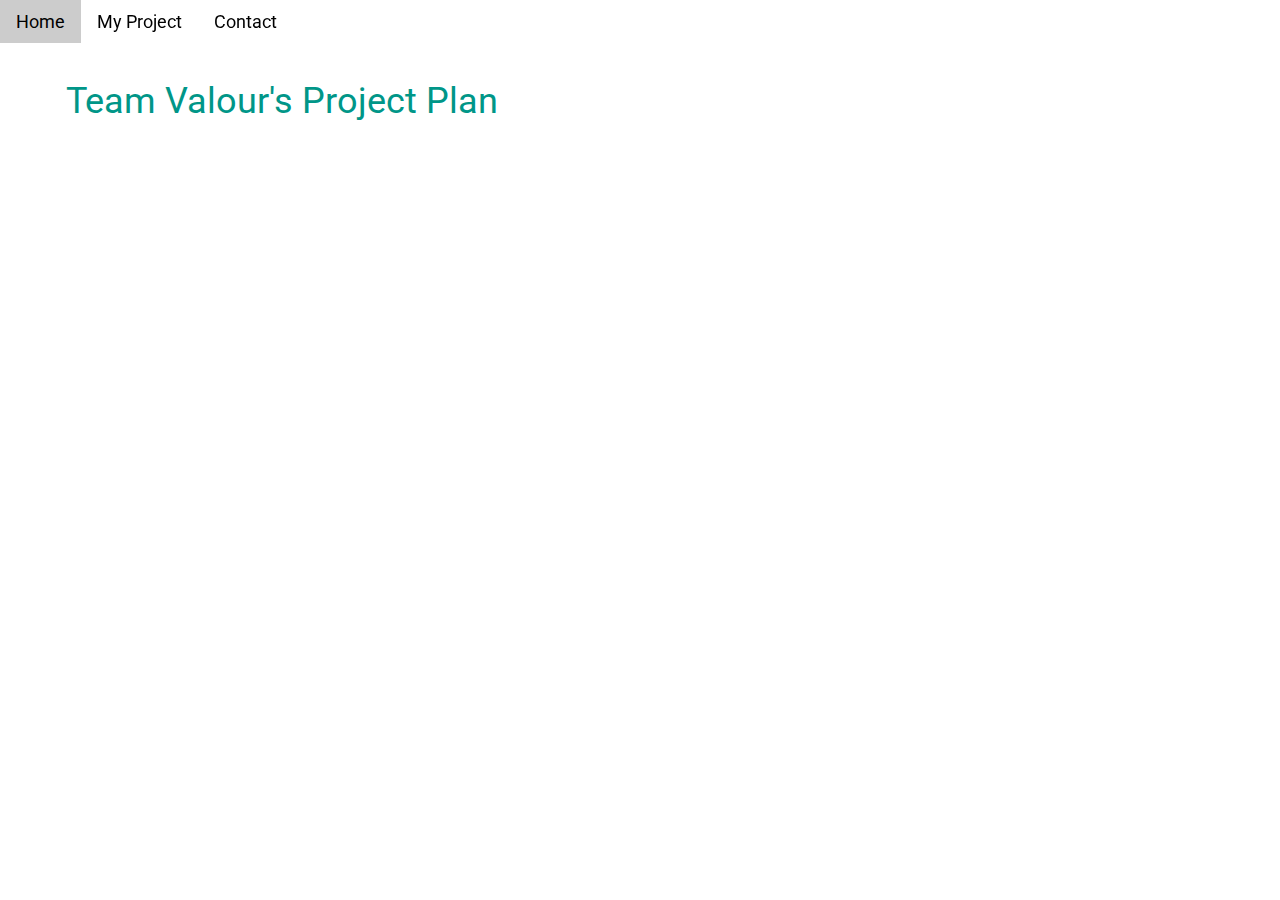
<file: project.html>
<!DOCTYPE html>
<html lang="en">
<title>Jarrod Petersen</title>
<meta charset="UTF-8">
<meta name="viewport" content="width=device-width, initial-scale=1">
<link rel="stylesheet" href="https://www.w3schools.com/w3css/4/w3.css">
<link rel="stylesheet" href="https://www.w3schools.com/lib/w3-theme-black.css">
<link rel="stylesheet" href="https://fonts.googleapis.com/css?family=Roboto">
<link rel="stylesheet" href="https://cdnjs.cloudflare.com/ajax/libs/font-awesome/4.7.0/css/font-awesome.min.css">
<link rel="stylesheet" href="indexstyle.css">
<style>
html,body,h1,h2,h3,h4,h5,h6 {font-family: "Roboto", sans-serif;}
.w3-sidebar {
  z-index: 3;
  width: 250px;
  top: 43px;
  bottom: 0;
  height: inherit;
}
</style>
<body>

<!-- Navbar -->
<div class="w3-top">
  <div class="w3-bar w3-theme w3-top w3-left-align w3-large">
    <a class="w3-bar-item w3-button w3-right w3-hide-large w3-hover-white w3-large w3-theme-l1" href="javascript:void(0)" onclick="w3_open()"><i class="fa fa-bars"></i></a>
    <a href="#" class="w3-bar-item w3-button w3-theme-l1">Home</a>
    <a href="#" class="w3-bar-item w3-button w3-hide-small w3-hover-white">My Project</a>
    <a href="#" class="w3-bar-item w3-button w3-hide-small w3-hover-white">Contact</a>
  </div>
</div>

<!-- Sidebar -->
<!-- <nav class="w3-sidebar w3-bar-block w3-collapse w3-large w3-theme-l5 w3-animate-left" id="mySidebar">
  <a href="javascript:void(0)" onclick="w3_close()" class="w3-right w3-xlarge w3-padding-large w3-hover-black w3-hide-large" title="Close Menu">
    <i class="fa fa-remove"></i>
  </a>
  <h4 class="w3-bar-item"><b>Menu</b></h4>
  <a class="w3-bar-item w3-button w3-hover-black" href="#about_me">About Me</a>
  <a class="w3-bar-item w3-button w3-hover-black" href="#it_job">My Ideal IT Job</a>
  <a class="w3-bar-item w3-button w3-hover-black" href="#my_profile">My Profile</a>
</nav> -->

<!-- Overlay effect when opening sidebar on small screens -->
<div class="w3-overlay w3-hide-large" onclick="w3_close()" style="cursor:pointer" title="close side menu" id="myOverlay"></div>

<!-- Main content: shift it to the right by 250 pixels when the sidebar is visible -->
<div class="w3-main" style="margin-left:50px">

  <div class="w3-row w3-padding-64">
    <div class="w3-twothird w3-container">
      <h1 class="w3-text-teal">Team Valour's Project Plan</h1>
        
        
    <!-- </div>
    <div class="w3-third w3-container">
      <p class="top-image"><img src="images/image2.jpg" height="250px" width="350px"></p>
    </div>
  </div>
 -->

  <!-- <div class="w3-row w3-padding-64">
    <div class="w3-twothird w3-container">
      <h1 class="w3-text-teal">Heading</h1>
      <p>Lorem ipsum dolor sit amet, consectetur adipisicing elit, sed do eiusmod tempor incididunt ut labore et dolore magna aliqua. Ut enim ad minim veniam, quis nostrud exercitation ullamco laboris nisi ut aliquip ex ea commodo consequat. Lorem ipsum
        dolor sit amet, consectetur adipisicing elit, sed do eiusmod tempor incididunt ut labore et dolore magna aliqua. Ut enim ad minim veniam, quis nostrud exercitation ullamco laboris nisi ut aliquip ex ea commodo consequat.</p>
    </div>
    <div class="w3-third w3-container">
      <p class="w3-border w3-padding-large w3-padding-32 w3-center">AD</p>
      <p class="w3-border w3-padding-large w3-padding-64 w3-center">AD</p>
    </div>
  </div> -->

  

    

<!-- END MAIN -->
</div>

<script>
// Get the Sidebar
var mySidebar = document.getElementById("mySidebar");

// Get the DIV with overlay effect
var overlayBg = document.getElementById("myOverlay");

// Toggle between showing and hiding the sidebar, and add overlay effect
function w3_open() {
  if (mySidebar.style.display === 'block') {
    mySidebar.style.display = 'none';
    overlayBg.style.display = "none";
  } else {
    mySidebar.style.display = 'block';
    overlayBg.style.display = "block";
  }
}

// Close the sidebar with the close button
function w3_close() {
  mySidebar.style.display = "none";
  overlayBg.style.display = "none";
}
</script>

</body>
</html>
</file>
<file: indexstyle.css>
/* .top-image {
    padding-left: 100px;
    padding-top: 50px;
} */
</file>
